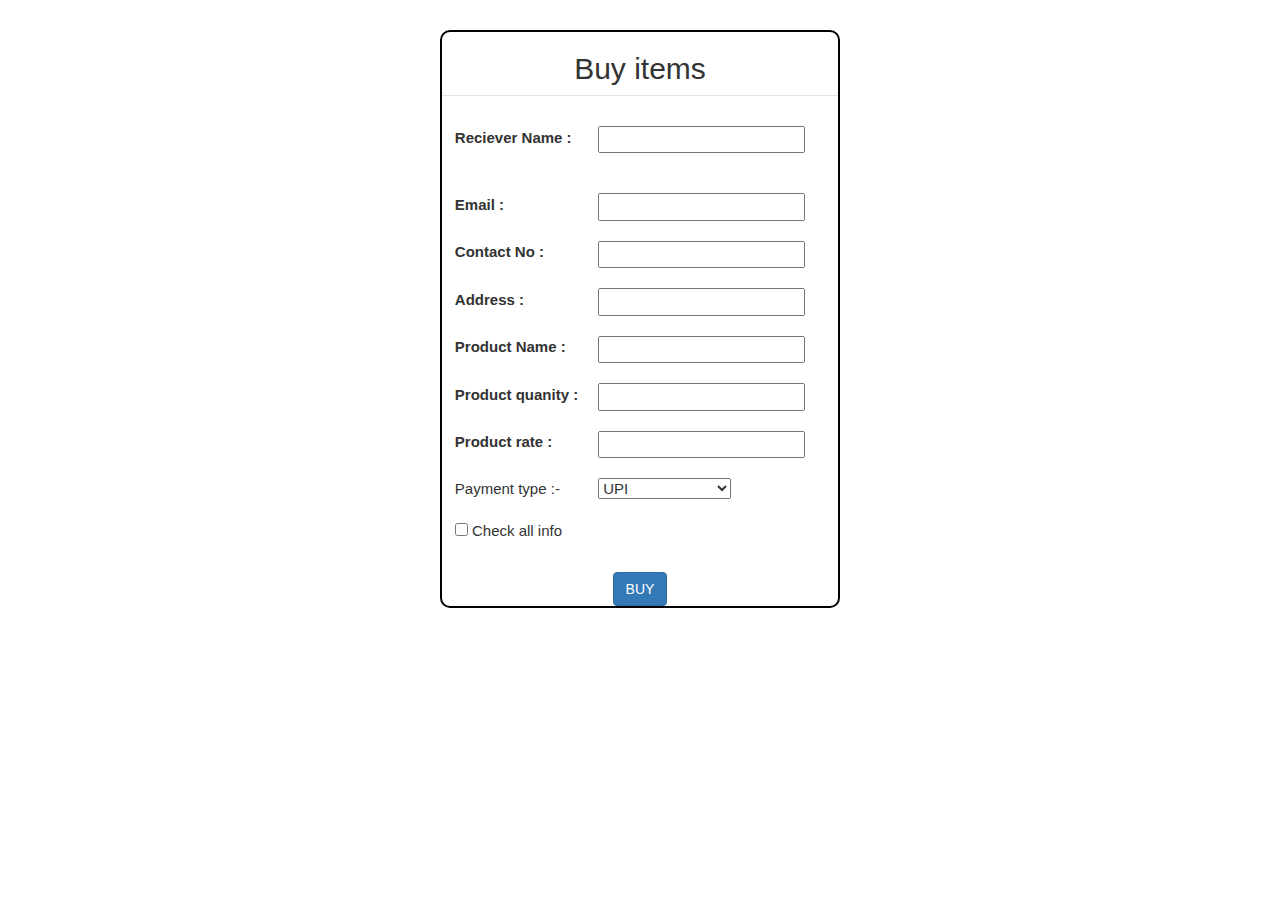
<file: buy form.html>
<!DOCTYPE html>
<html lang="en">

<head>
    <meta charset="UTF-8">
    <meta http-equiv="X-UA-Compatible" content="IE=edge">
    <meta name="viewport" content="width=device-width, initial-scale=1.0">
    <title>Buy this items</title>
    <link rel="stylesheet" href="https://maxcdn.bootstrapcdn.com/bootstrap/3.4.1/css/bootstrap.min.css">
    <script src="https://ajax.googleapis.com/ajax/libs/jquery/3.6.1/jquery.min.js"></script>
    <script src="https://maxcdn.bootstrapcdn.com/bootstrap/3.4.1/js/bootstrap.min.js"></script>

    <style>
        form {
            margin: 30px;
            width: 400px;
            height: auto;
            border: 2px solid black;
            /* box-shadow: 5px 4px 4px 2px black; */
            /* background-color: rgb(144,238,144); */
            border-radius: 10px;
        }

        td {
            padding: 10px;
            font-size: 15px;
        }

        button {
            margin: 20px;
            margin-bottom: 10px;
            font-weight: bold;
        }
    </style>

    
<script>
    // onsubmit validation
        function sub1() {
            var uname = f1.uname.value;
            if (uname == "") {
                //f1.uname.focus();
                msg1.innerHTML = "Enter User Name";
                msg1.style.color = "red";
                f1.uname.style.border = "3px solid red";
                return false;
            }
            else if (!uname.match(name)) {
                f1.uname.value = "";
                f1.uname.focus();
                msg1.innerHTML = "Please Fill correct User Name";
                msg1.style.color = "red";
                uname.style.border = "3px solid red";
                return false;
            }
            else {
                err.innerHTML = "<img src='correct.jpg' height='30px'width='30px'>";
                f1.pass.focus();
            }
        }

    </script>



</head>

<body>

    <center>
        <form>
            <fieldset>
                <legend align="centre">
                    <h2>Buy items</h2>
                </legend>
                <table>
                    <!-- <caption><h2>Buy items </h2></caption> -->
                    <tr style="margin-top: 40px;">
                        <td><label>Reciever Name :</label></td>
                        <td><input type="text" id="uname" name="uname" onfocus="sub1()"
                                autocomplete="off"></td>
                        <td id="correct"></td>
                    </tr>
                    <tr>
                        <td></td>
                        <td id="msg1"></td>
                    </tr>
                    <tr>
                        <td><label>Email :</label></td>
                        <td><input type="email" name="email"></td>
                    </tr>
                    <tr>
                        <td><label>Contact No :</label></td>
                        <td><input type="tel" min="6" max="10" required></td>
                    </tr>
                    <!-- <tr>
                        <td>city</td>
                        <option>Select city</option>
                        <option>pune</option>
                        <option>sangali</option>
                        <option>satara</option>
                        <option>bmt</option>
                        <option>kolapur</option>
                    </tr> -->
                    <tr>
                        <td><label>Address :</label></td>
                        <td><input type="text" required></td>
                    </tr>
                    <tr>
                        <td><label>Product Name :</label></td>
                        <td><input type="text"></td>
                    </tr>
                    <tr>
                        <td><label>Product quanity :</label></td>
                        <td><input type="number" min="1"></td>
                    </tr>
                    <tr>
                        <td><label>Product rate :</label></td>
                        <td><input type="number" min="100"></td>
                    </tr>
                    <tr style="font-size: 15px;">
                        <td>Payment type :-</td>
                        <td><select>
                                <optgroup label="Online">
                                    <option>UPI</option>
                                    <option>Debit Card</option>
                                    <option>Bank Transfer</option>
                                </optgroup>
                                <optgroup label="Ofline">
                                    <option>Cash</option>
                                    <option>Check</option>
                                    <option>Bank Recpit</option>
                                </optgroup>
                            </select>
                        </td>
                    </tr>


                    <tr style="font-size: 15px;">
                        <td><input type="checkbox" required> Check all info</td>
                    </tr>
                </table>
                <tr><button type="buy" class="btn btn-primary"> BUY </button></tr>

            </fieldset>

        </form>


        <script src="https://cdn.jsdelivr.net/npm/@popperjs/core@2.11.6/dist/umd/popper.min.js"
            integrity="sha384-oBqDVmMz9ATKxIep9tiCxS/Z9fNfEXiDAYTujMAeBAsjFuCZSmKbSSUnQlmh/jp3"
            crossorigin="anonymous"></script>
        <script src="https://cdn.jsdelivr.net/npm/bootstrap@5.3.0-alpha1/dist/js/bootstrap.min.js"
            integrity="sha384-mQ93GR66B00ZXjt0YO5KlohRA5SY2XofN4zfuZxLkoj1gXtW8ANNCe9d5Y3eG5eD" crossorigin="anonymous">
            </script>

</body>

</html>
</file>
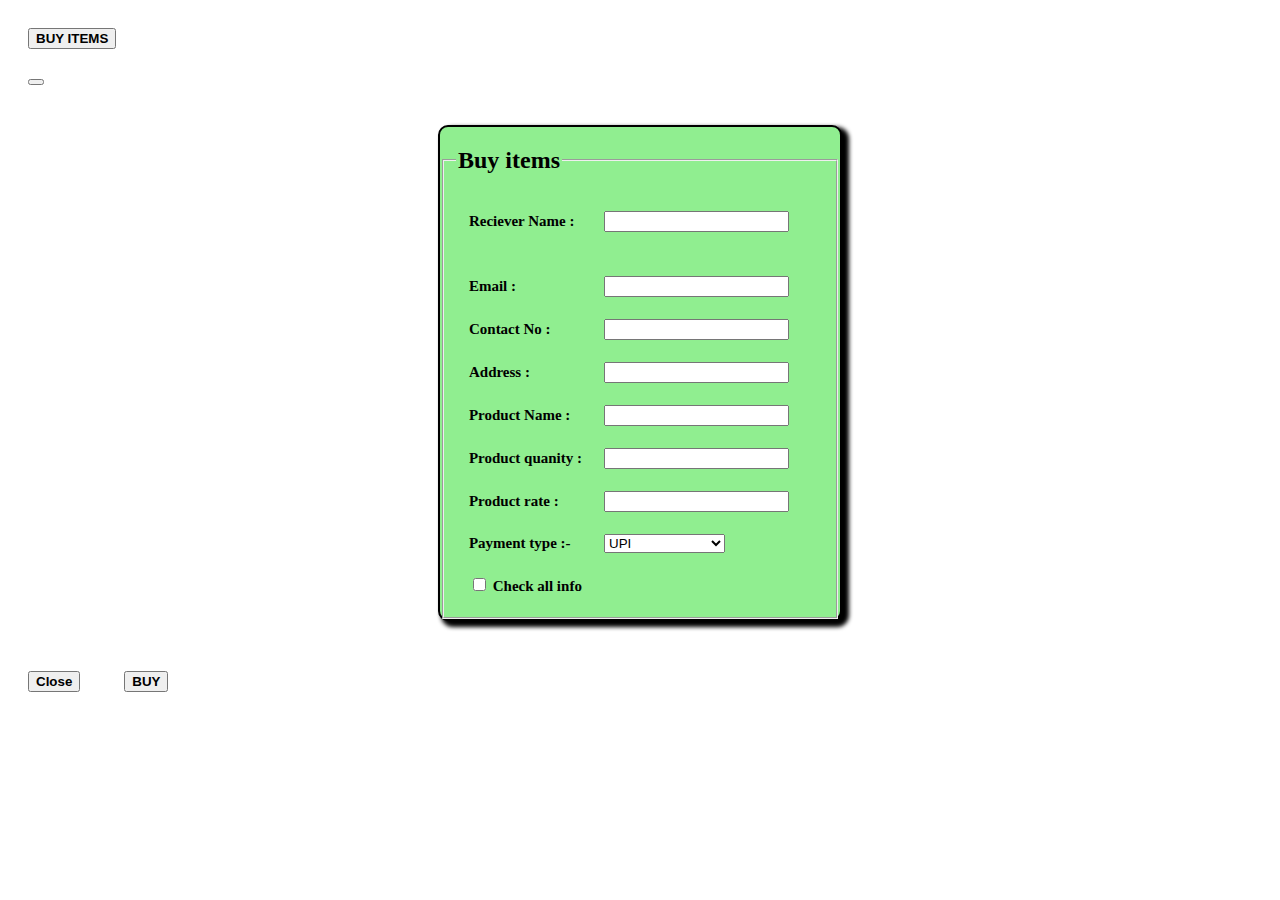
<file: buy items.html>
<!DOCTYPE html>
<html lang="en">

<head>
    <meta charset="UTF-8">
    <meta http-equiv="X-UA-Compatible" content="IE=edge">
    <meta name="viewport" content="width=device-width, initial-scale=1.0">
    <title>buy items</title>
    <link href="https://cdn.jsdelivr.net/npm/bootstrap@5.3.0-alpha1/dist/css/bootstrap.min.css" rel="stylesheet"
        integrity="sha384-GLhlTQ8iRABdZLl6O3oVMWSktQOp6b7In1Zl3/Jr59b6EGGoI1aFkw7cmDA6j6gD" crossorigin="anonymous">

    <!-- CSS -->
    <style>
        form {
            margin: 30px;
            width: 400px;
            height: auto;
            border: 2px solid black;
            box-shadow: 5px 4px 4px 2px black;
            background-color: rgb(144,238,144);
            border-radius: 10px;
        }

        td {
            padding: 10px;
            font-size: 15px;
            font-weight: bold;
        }

        button {
            margin: 20px;
            margin-bottom: 10px;
            font-weight: bold;
        }
    </style>

</head>

<body><!-- Button trigger modal -->
    <button type="button" class="btn btn-primary" data-bs-toggle="modal" data-bs-target="#exampleModal">
        BUY ITEMS
    </button>

    <!-- Modal -->
    <div class="modal fade" id="exampleModal" tabindex="-1" aria-labelledby="exampleModalLabel" aria-hidden="true">
        <div class="modal-dialog">
            <div class="modal-content">
                <div class="modal-header">
                    <!-- <h1 class="modal-title fs-5" id="exampleModalLabel">BUY ITEMS</h1> -->
                    <button type="button" class="btn-close" data-bs-dismiss="modal" aria-label="Close"></button>
                </div>
                <div class="modal-body">
                    <center>
                        <form>
                            <fieldset>
                                <legend align="centre">
                                    <h2>Buy items</h2>
                                </legend>
                                <table>
                                    <!-- <caption><h2>Buy items </h2></caption> -->
                                    <tr style="margin-top: 40px;">
                                        <td><label>Reciever Name :</label></td>
                                        <td><input type="text" id="uname" name="uname" onfocus="sub1()"
                                                autocomplete="off"></td>
                                        <td id="correct"></td>
                                    </tr>
                                    <tr>
                                        <td></td>
                                        <td id="msg1"></td>
                                    </tr>
                                    <tr>
                                        <td><label>Email :</label></td>
                                        <td><input type="email" name="email"></td>
                                    </tr>
                                    <tr>
                                        <td><label>Contact No :</label></td>
                                        <td><input type="tel" min="6" max="10" required></td>
                                    </tr>
                                    <!-- <tr>
                                <td>city</td>
                                <option>Select city</option>
                                <option>pune</option>
                                <option>sangali</option>
                                <option>satara</option>
                                <option>bmt</option>
                                <option>kolapur</option>
                            </tr> -->
                                    <tr>
                                        <td><label>Address :</label></td>
                                        <td><input type="text" required></td>
                                    </tr>
                                    <tr>
                                        <td><label>Product Name :</label></td>
                                        <td><input type="text"></td>
                                    </tr>
                                    <tr>
                                        <td><label>Product quanity :</label></td>
                                        <td><input type="number" min="1"></td>
                                    </tr>
                                    <tr>
                                        <td><label>Product rate :</label></td>
                                        <td><input type="number" min="100"></td>
                                    </tr>
                                    <tr style="font-size: 15px;">
                                        <td>Payment type :-</td>
                                        <td><select>
                                                <optgroup label="Online">
                                                    <option>UPI</option>
                                                    <option>Debit Card</option>
                                                    <option>Bank Transfer</option>
                                                </optgroup>
                                                <optgroup label="Ofline">
                                                    <option>Cash</option>
                                                    <option>Check</option>
                                                    <option>Bank Recpit</option>
                                                </optgroup>
                                            </select>
                                        </td>
                                    </tr>


                                    <tr style="font-size: 15px;">
                                        <td><input type="checkbox" required> Check all info</td>
                                    </tr>
                                </table>
                                <!-- <tr><button type="buy" class="btn btn-primary"> BUY </button></tr> -->

                            </fieldset>

                        </form>


                </div>
                <div class="modal-footer">
                    <button type="button" class="btn btn-secondary" data-bs-dismiss="modal">Close</button>
                    <button type="button" class="btn btn-primary">BUY</button>
                </div>
            </div>
        </div>
    </div>













    <script src="https://cdn.jsdelivr.net/npm/bootstrap@5.3.0-alpha1/dist/js/bootstrap.bundle.min.js"
        integrity="sha384-w76AqPfDkMBDXo30jS1Sgez6pr3x5MlQ1ZAGC+nuZB+EYdgRZgiwxhTBTkF7CXvN"
        crossorigin="anonymous"></script>




    <script src="https://cdn.jsdelivr.net/npm/@popperjs/core@2.11.6/dist/umd/popper.min.js"
        integrity="sha384-oBqDVmMz9ATKxIep9tiCxS/Z9fNfEXiDAYTujMAeBAsjFuCZSmKbSSUnQlmh/jp3"
        crossorigin="anonymous"></script>
    <script src="https://cdn.jsdelivr.net/npm/bootstrap@5.3.0-alpha1/dist/js/bootstrap.min.js"
        integrity="sha384-mQ93GR66B00ZXjt0YO5KlohRA5SY2XofN4zfuZxLkoj1gXtW8ANNCe9d5Y3eG5eD"
        crossorigin="anonymous"></script>

</body>

</html>
</file>
